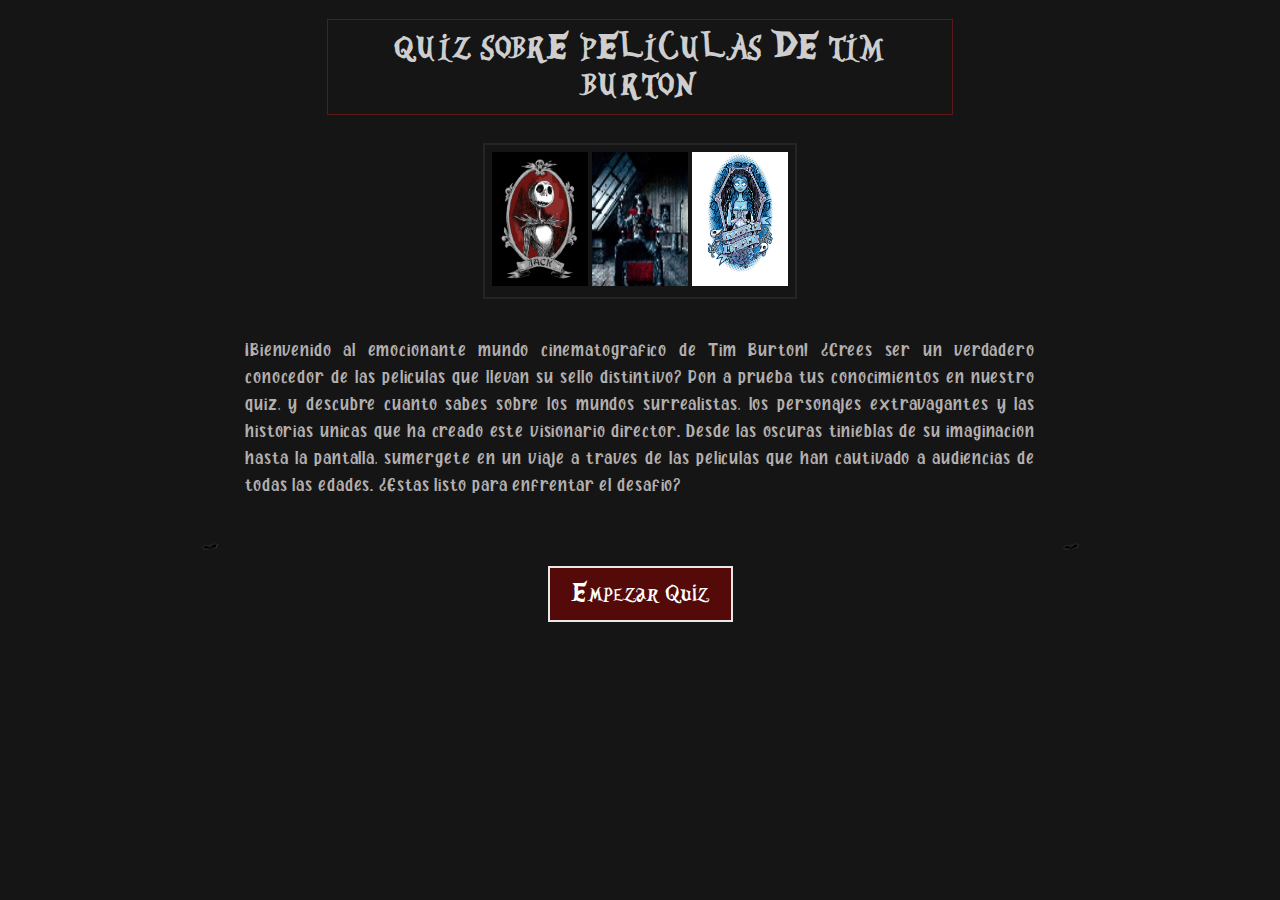
<file: index.html>
<!DOCTYPE html>
<html lang="es">
<head>
    <meta charset="UTF-8">
    <meta name="viewport" content="width=device-width, initial-scale=1.0">
    <title>Home Quiz</title>
    <link rel="stylesheet" href="style.css">
    <link rel="icon" type="image/x-icon" href="/assets/ataud.png">
</head>
<body>
    <h1 class="title">Quiz sobre peliculas de Tim Burton</h1>
    <section class="images-main">
        <img class="image" src="./assets/nightmare-before-christmas-phone-wallpaper-thypix-38.jpg" alt="foto-jack">
        <img class="image" src="./assets/pxfuel.jpg" alt="foto-jhonny">
        <img class="image" src="./assets/raf,750x1000,075,t,FFFFFF_97ab1c12de.u2.jpg" alt="foto-novia">

    </section>
    
    <p class="quiz-description">¡Bienvenido al emocionante mundo cinematografico de Tim Burton!
         ¿Crees ser un verdadero conocedor de las peliculas que llevan 
         su sello distintivo? Pon a prueba tus conocimientos en nuestro 
         quiz, y descubre cuanto sabes sobre los mundos surrealistas, los 
         personajes extravagantes y las historias unicas que ha creado este 
         visionario director. Desde las oscuras tinieblas de su imaginacion 
         hasta la pantalla, sumergete en un viaje a traves de las 
         peliculas que han cautivado a audiencias de todas las edades. 
         ¿Estas listo para enfrentar el desafio?</p>
    <div class="botonMurciegalo">
        <img class="murciegalo" src="/assets/halloween-1166_256.gif">
        <a class="button" href="./pages/quiz.html">Empezar Quiz</a>
        <img class="murciegalo" src="/assets/halloween-1166_256.gif">
    </div>     
    <script src="script.js"></script>
</body>
</html>
<!-- Negro (#151515): Para el fondo principal o encabezados.
Blanco (#cecece): Para el texto principal y los elementos de contraste.
Rojo sangre (#FF0000): Para destacar elementos importantes o botones.
Gris oscuro (#333333): Para el texto secundario o detalles.
Morado oscuro (#800080): Para acentuar elementos o iconos. -->
</file>
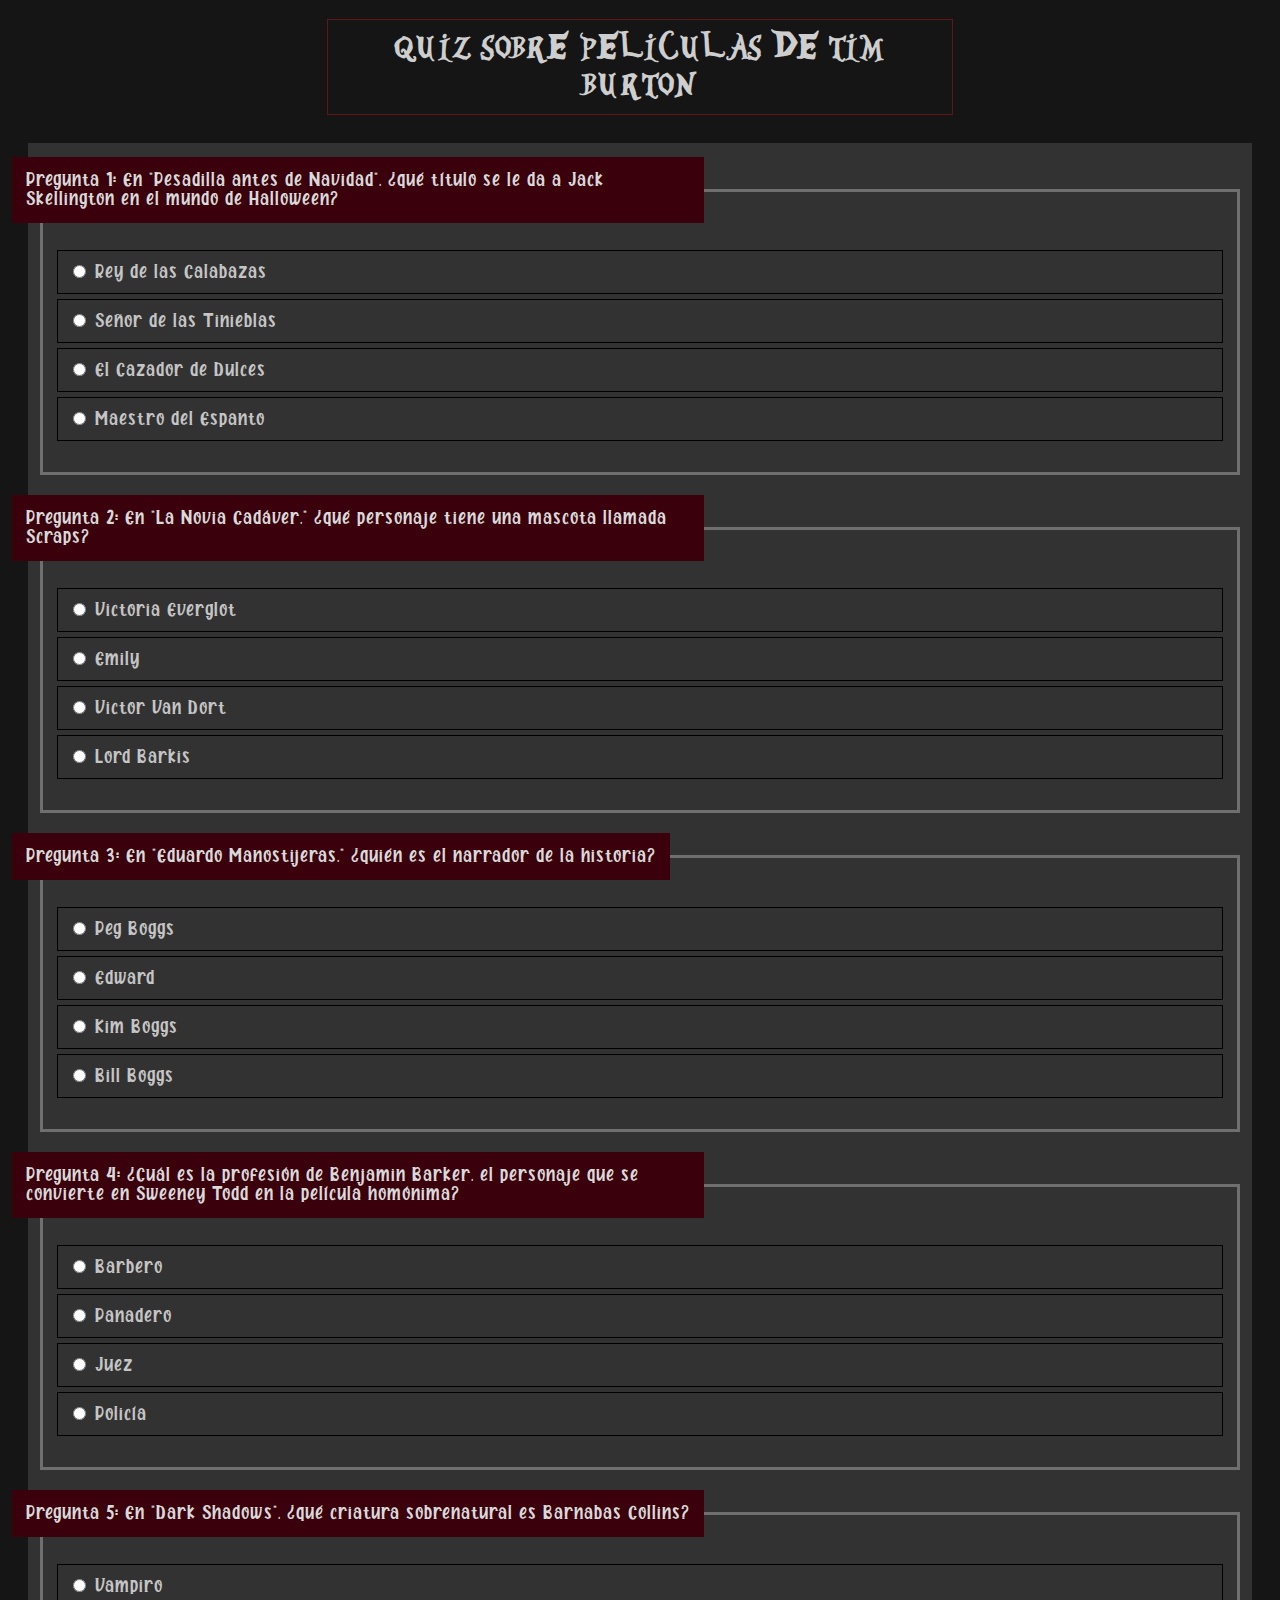
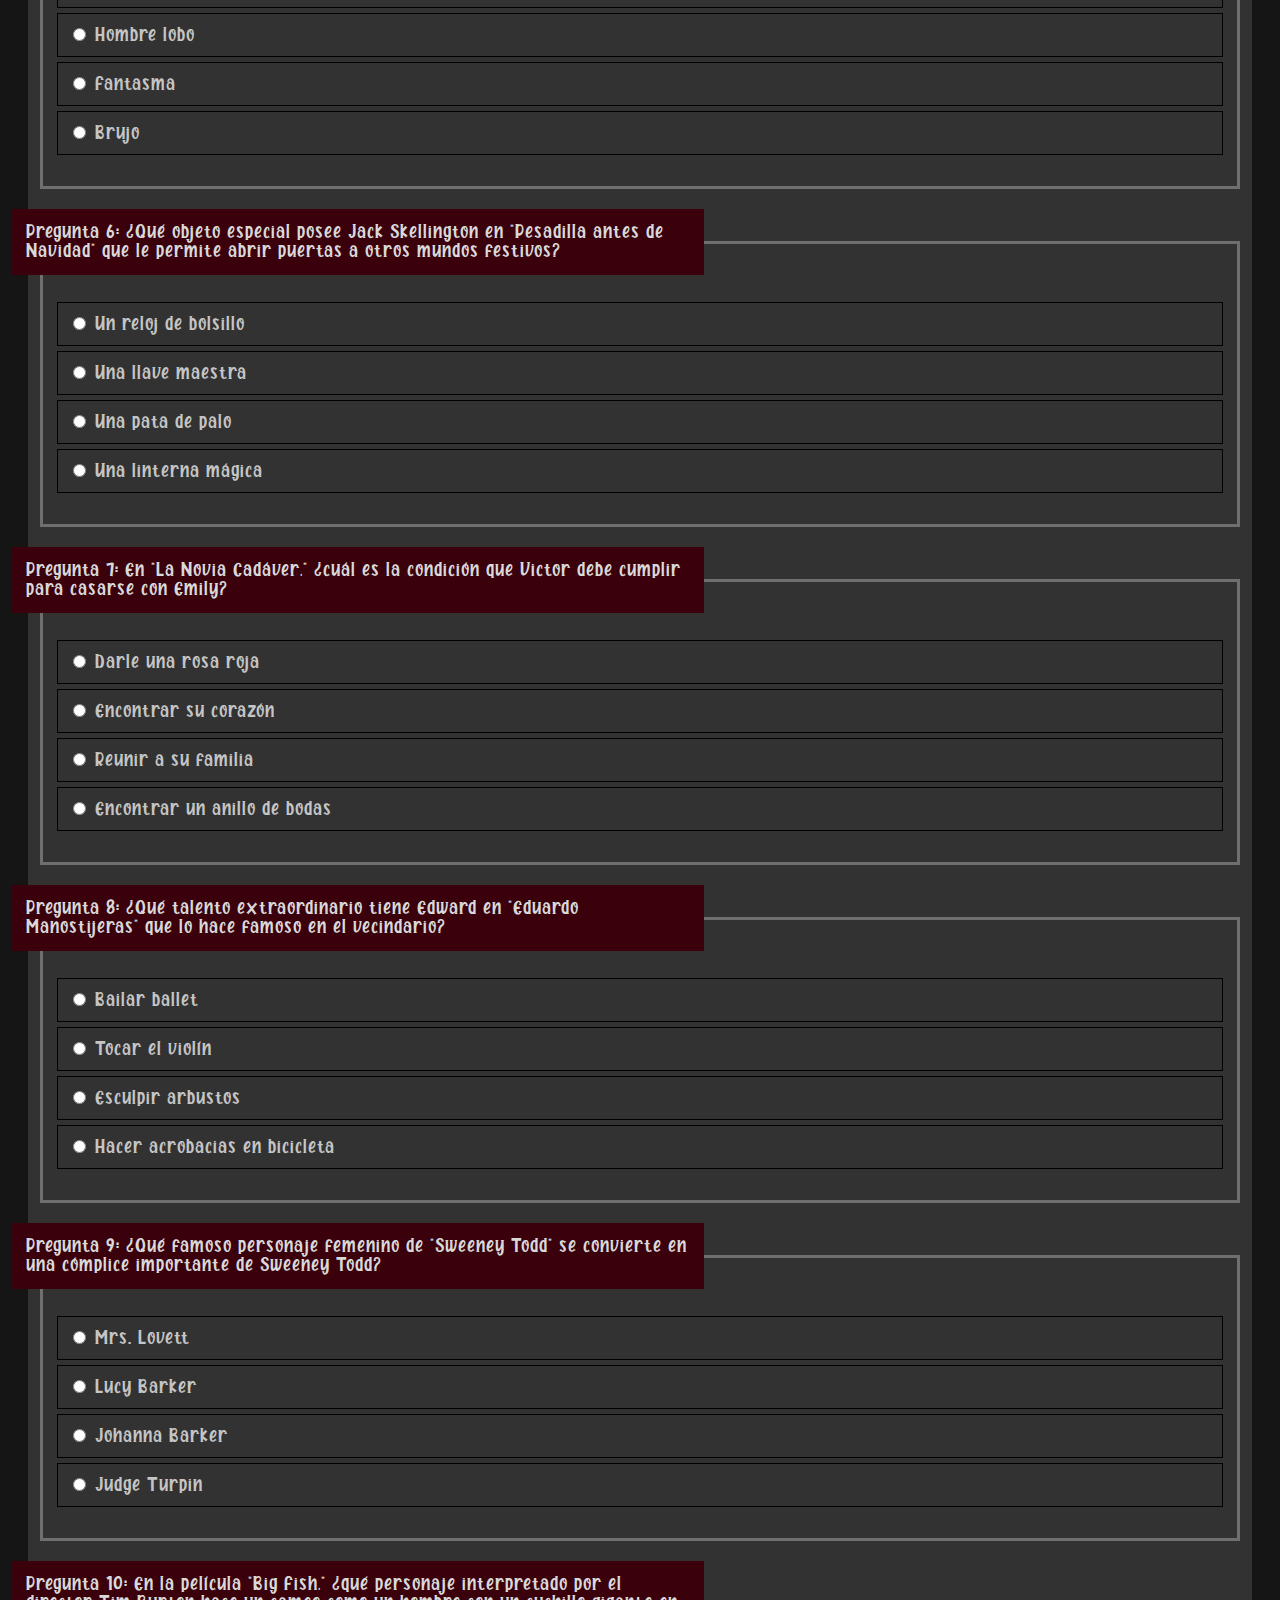
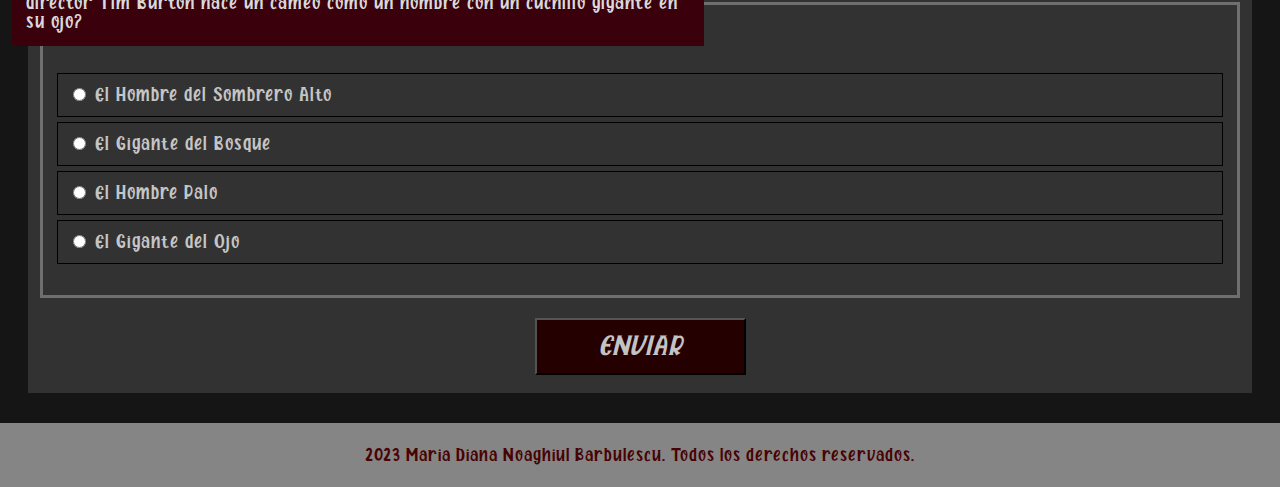
<file: pages/quiz.html>
<!-- Aquí solo va el formulario para el quiz -->
<!DOCTYPE html>
<html lang="en">
<head>
    <meta charset="UTF-8">
    <meta name="viewport" content="width=device-width, initial-scale=1.0">
    <title>Quiz Form</title>
    <link rel="stylesheet" href="../style.css">
    <link rel="icon" type="image/x-icon" href="./assets/calabaza.png">
    <audio autoplay src="../assets/let-the-mystery-unfold-122118.mp3"></audio>
</head>
<body>
    <main>
        <h1 class="title">Quiz sobre peliculas de Tim Burton</h1>
    <form id="formulario">
        
        <fieldset id="primeraPregunta" name="primeraPregunta">
            <legend id="pregunta1">Pregunta 1: En "Pesadilla antes de Navidad", 
                ¿qué título se le da a Jack Skellington en el mundo de Halloween?<br></legend>
    
            <label for="opcionCalabazas" id="respuesta1de1" name="respuesta1de1">
                <input type="radio" name="opcionesDel1" id="opcionCalabazas" value="correct">
                Rey de las Calabazas</label>
    
            <label for="opcionTinieblas" id="respuesta2de1" name="respuesta2de1">
                <input type="radio" name="opcionesDel1" id="opcionTinieblas">
                Señor de las Tinieblas
            </label>
    
            <label for="opcionCazador" id="respuesta3de1" name="respuesta3de1">
                <input type="radio" name="opcionesDel1" id="opcionCazador">
            El Cazador de Dulces</label>
    
            <label for="opcionMaestro" id="respuesta4de1" name="respuesta4de1">
                <input type="radio" name="opcionesDel1" id="opcionMaestro">
                Maestro del Espanto</label>
        </fieldset>
        <fieldset id="segundaPregunta" name="segundaPregunta">
            <legend id="pregunta2">Pregunta 2: En "La Novia Cadáver," 
                ¿qué personaje tiene una mascota llamada Scraps?<br></legend>

            <label for="opcionVictoria" id="respuesta1de2" name="respuesta1de2">
                <input type="radio" name="opcionesDel2" id="opcionVictoria">
                Victoria Everglot</label>

            <label for="opcionEmily" id="respuesta2de2" name="respuesta2de2">
                <input type="radio" name="opcionesDel2" id="opcionEmily"  value="correct">
                Emily</label>

            <label for="opcionVictor" id="respuesta3de2" name="respuesta3de2">
                <input type="radio" name="opcionesDel2" id="opcionVictor">
                Victor Van Dort</label>

            <label for="opcionLord" id="respuesta4de2" name="respuesta4de2">
                <input type="radio" name="opcionesDel2" id="opcionLord">
                Lord Barkis</label>

        </fieldset>
        <fieldset id="terceraPregunta" name="terceraPregunta">
            <legend id="pregunta3">Pregunta 3: En "Eduardo Manostijeras," 
                ¿quién es el narrador de la historia?<br></legend>

            <label for="opcionPeg" id="respuesta1de3" name="respuesta1de3">
                <input type="radio" name="opcionesDel3" id="opcionPeg">
                Peg Boggs</label>

            <label for="opcionEdward" id="respuesta2de3" name="respuesta2de3">
                <input type="radio" name="opcionesDel3" id="opcionEdward">
                Edward</label>

            <label for="opcionKim" id="respuesta3de3" name="respuesta3de3">
                <input type="radio" name="opcionesDel3" id="opcionKim"  value="correct">
                Kim Boggs</label>

            <label for="opcionBill" id="respuesta4de3" name="respuesta4de3">
                <input type="radio" name="opcionesDel3" id="opcionBill">
                Bill Boggs</label>

        </fieldset>
        <fieldset id="cuartaPregunta" name="cuartaPregunta">
            <legend id="pregunta4">Pregunta 4: ¿Cuál es la profesión de Benjamin Barker, el personaje que se 
                convierte en Sweeney Todd en la película homónima?<br></legend>
    
            <label for="opcionBarbero" id="respuesta1de4" name="respuesta1de4">
                <input type="radio" name="opcionesDel4" id="opcionBarbero"  value="correct">
                Barbero</label>
    
            <label for="opcionPanadero" id="respuesta2de4" name="respuesta2de4">
                <input type="radio" name="opcionesDel4" id="opcionPanadero">
                Panadero</label>
    
            <label for="opcionJuez" id="respuesta3de4" name="respuesta3de4">
                <input type="radio" name="opcionesDel4" id="opcionJuez">
                Juez</label>
    
            <label for="opcionPolicia" id="respuesta4de4" name="respuesta4de4">
                <input type="radio" name="opcionesDel4" id="opcionPolicia">
                Policía</label>

        </fieldset>
        <fieldset id="quintaPregunta" name="quintaPregunta">
            <legend id="pregunta5">Pregunta 5: En "Dark Shadows", 
                ¿qué criatura sobrenatural es Barnabas Collins?<br></legend>

            <label for="opcionVampiro" id="respuesta1de5" name="respuesta1de5">
                <input type="radio" name="opcionesDel5" id="opcionVampiro"  value="correct">
                Vampiro</label>

            <label for="opcionHombreLobo" id="respuesta2de5" name="respuesta2de5">
                <input type="radio" name="opcionesDel5" id="opcionHombreLobo">
                Hombre lobo</label>

            <label for="opcionFantasma" id="respuesta3de5" name="respuesta3de5">
                <input type="radio" name="opcionesDel5" id="opcionFantasma">
                Fantasma</label>

            <label for="opcionBrujo" id="respuesta4de5" name="respuesta4de5">
                <input type="radio" name="opcionesDel5" id="opcionBrujo">
                Brujo</label>

        </fieldset>
        <fieldset id="sextaPregunta" name="sextaPregunta">
            <legend id="pregunta6">Pregunta 6: ¿Qué objeto especial posee Jack Skellington en 
                "Pesadilla antes de Navidad" que le permite abrir puertas a otros mundos festivos?<br></legend>
    
            <label for="opcionReloj" id="respuesta1de6" name="respuesta1de6">
                <input type="radio" name="opcionesDel6" id="opcionReloj">
                Un reloj de bolsillo</label>
    
            <label for="opcionLlave" id="respuesta2de6" name="respuesta2de6">
                <input type="radio" name="opcionesDel6" id="opcionLlave"  value="correct">
                Una llave maestra</label>
    
            <label for="opcionPata" id="respuesta3de6" name="respuesta3de6">
                <input type="radio" name="opcionesDel6" id="opcionPata">
                Una pata de palo</label>
    
            <label for="opcionLinterna" id="respuesta4de6" name="respuesta4de6">
                <input type="radio" name="opcionesDel6" id="opcionLinterna">
                Una linterna mágica</label>

        </fieldset>
        <fieldset id="septimaPregunta" name="septimaPregunta">
            <legend id="pregunta7">Pregunta 7: En "La Novia Cadáver," ¿cuál es la condición que Victor debe 
                cumplir para casarse con Emily?<br></legend>
    
            <label for="opcionRosa" id="respuesta1de7" name="respuesta1de7">
                <input type="radio" name="opcionesDel7" id="opcionRosa">
                Darle una rosa roja</label>
    
            <label for="opcionEncontrar" id="respuesta2de7" name="respuesta2de7">
                <input type="radio" name="opcionesDel7" id="opcionEncontrar">
                Encontrar su corazón</label>
    
            <label for="opcionReunir" id="respuesta3de7" name="respuesta3de7">
                <input type="radio" name="opcionesDel7" id="opcionReunir">
                Reunir a su familia</label>
    
            <label for="opcionAnillo" id="respuesta4de7" name="respuesta4de7">
                <input type="radio" name="opcionesDel7" id="opcionAnillo"  value="correct">
                Encontrar un anillo de bodas</label>

        </fieldset>
        <fieldset id="octavaPregunta" name="octavaPregunta">
            <legend id="pregunta8">Pregunta 8: ¿Qué talento extraordinario tiene Edward en "Eduardo Manostijeras" 
                que lo hace famoso en el vecindario?<br></legend>
    
            <label for="opcionBallet" id="respuesta1de8" name="respuesta1de8">
                <input type="radio" name="opcionesDel8" id="opcionBallet">
                Bailar ballet</label>
    
            <label for="opcionViolin" id="respuesta2de8" name="respuesta2de8">
                <input type="radio" name="opcionesDel8" id="opcionViolin">
                Tocar el violín</label>
    
            <label for="opcionEsculpir" id="respuesta3de8" name="respuesta3de8">
                <input type="radio" name="opcionesDel8" id="opcionEsculpir"  value="correct">
                Esculpir arbustos</label>
    
            <label for="opcionAcrobacias" id="respuesta4de8" name="respuesta4de8">
                <input type="radio" name="opcionesDel8" id="opcionAcrobacias">
                Hacer acrobacias en bicicleta</label>

        </fieldset>
        <fieldset id="novenaPregunta" name="novenaPregunta">
            <legend id="pregunta9">Pregunta 9: ¿Qué famoso personaje femenino de "Sweeney Todd" se convierte 
                en una cómplice importante de Sweeney Todd?<br></legend>
    
            <label for="opcionLovett" id="respuesta1de9" name="respuesta1de9">
                <input type="radio" name="opcionesDel9" id="opcionLovett"  value="correct">
                Mrs. Lovett</label>
    
            <label for="opcionLucy" id="respuesta2de9" name="respuesta2de9">
                <input type="radio" name="opcionesDel9" id="opcionLucy">
                Lucy Barker</label>
    
            <label for="opcionJohanna" id="respuesta3de9" name="respuesta3de9">
                <input type="radio" name="opcionesDel9" id="opcionJohanna">
                Johanna Barker</label>
    
            <label for="opcionTurpin" id="respuesta4de9" name="respuesta4de9">
                <input type="radio" name="opcionesDel9" id="opcionTurpin">
                Judge Turpin</label>

        </fieldset>
        <fieldset id="decimaPregunta" name="decimaPregunta">
            <legend id="pregunta10">Pregunta 10: En la película "Big Fish," ¿qué personaje interpretado 
                por el director Tim Burton hace un cameo como un hombre con un cuchillo gigante en su ojo?<br></legend>
        
                <label for="opcionHombreSombrero" id="respuesta1de10" name="respuesta1de10">
                    <input type="radio" name="opcionesDel10" id="opcionHombreSombrero"  value="correct">
                    El Hombre del Sombrero Alto</label>
        
                <label for="opcionGiganteBosque" id="respuesta2de10" name="respuesta2de10">
                    <input type="radio" name="opcionesDel10" id="opcionGiganteBosque">
                    El Gigante del Bosque</label>
        
                <label for="opcionHombrePalo" id="respuesta3de10" name="respuesta3de10">
                    <input type="radio" name="opcionesDel10" id="opcionHombrePalo">
                    El Hombre Palo</label>
        
                <label for="opcionGiganteOjo" id="respuesta4de10" name="respuesta4de10">
                    <input type="radio" name="opcionesDel10" id="opcionGiganteOjo">
                    El Gigante del Ojo</label>

        </fieldset>
        <input type="submit" name="botonEnviar" id="botonEnviar" value="ENVIAR">
        </form>

    </main>
    <footer>
        <p>2023 Maria Diana Noaghiul Barbulescu. Todos los derechos reservados.</p>
    </footer>
    
    <script src="../script.js"></script>
</body>
</html>
</file>
<file: style.css>
/* Index.html estilos */
body {
    background-color: #151515;
    padding-left: 20px;
    padding-right: 20px;
}
@font-face {
    font-family:"AliciaWonderland";
    src: url(./fonts/Aliciawonderland-ZoM8.ttf);
    font-style: normal;
    font-weight: normal;
}
@font-face {
    font-family:"Midnight Minutes";
    src: url(./fonts/MidnightMinutes_DEMO.otf);
    font-style: normal;
    font-weight: normal;
}
.title{
    color: #cecece;
    text-align: center;
    border: 1px solid #5f1818;
    padding: 10px;
    font-family: "AliciaWonderland";
    max-width: 604px;
    margin: 0 auto;
    margin-bottom: 28px;
    margin-top: 19px;
    text-transform: uppercase;
    font-size: xx-large;
}
.quiz-description{
    color: #b3afaf;
    max-width: 790px;
    text-align: justify;
    margin: 0 auto;
    margin-bottom: 22px;
    margin-top: 38px;
    font-size: medium;
    font-family: "halloween day's";
    font-size: large;
    letter-spacing: 0.9px;
    line-height: 27px;
  
}
.button{
    background-color: #550a0a;
    color: white;
    text-decoration: none;
    padding: 12px 22px;
    border: 2px solid #e8e8e8;
    font-size: x-large;
    display: flex;
    justify-content: center;
    margin:45px auto;
    max-width: fit-content;
    font-family: "AliciaWonderland";
}
.button:hover{
    background-color: #a30101;
    scale: 1.05;
}
.images-main{
    padding: 7px;
    border: 2px solid #252525;
    margin: 0 auto;
    width: fit-content;
}
.image{
    width: 96px;
    align-items: center;
    height: 134px;
   
}
.botonMurciegalo{
    display: flex;

}
.murciegalo{
    display: block;
    margin: 0 auto;
    border-radius: 54%;
    width: 50px;
    height: 50px;
}

/* Quiz estilos */
form{
    background-color: #323232;
    padding-bottom: 4px;
}
fieldset{
    padding: 14px;
    margin: 12px;
    border: 3px solid #6f6f6f;
}
@font-face {
    font-family: "halloween day's" ;
    src: url(./fonts/halloween\ day\'s.ttf);
}
legend{
    margin-bottom: 13px;
    text-align: initial;
    line-height: 19px;
    background-color: #3a000c;
    padding: 14px;
    margin-left: -45px;
    margin-right: -4px;
    color: #d9d9d9;
    font-family: "halloween day's";
    font-size: larger;
    letter-spacing: 1px;
}
label{
    display: block;
    margin-bottom: 5px;
    border: 1px solid black;
    padding: 10px;
    color: #c5c5c5;
    font-family: "halloween day's";
    letter-spacing: 1px;
}
label:hover{
    background-color: #4e4c4c;
}
input [type="radio"]{
    display: none;
}


footer{
    background-color: rgb(133, 133, 133);
    display: flex;
    padding: 26px;
    padding-top: 3px;
    padding-bottom: 3px;
    margin: -36px;
    margin-top: 30px;
    font-size: medium;
    color: #480202;
    font-family: "halloween day's";
    letter-spacing: 1px;
    text-align: center;

}
#botonEnviar{
    padding: 14px;
    background-color: #250000;
    color: #c3c3c3;
    font-family: "halloween day's";
    letter-spacing: 1px;
    font-size: larger;
    display: block;
    margin: 0 auto;
    margin-bottom: 14px;
    width: 80%;
}
#botonEnviar:hover{
    background-color: #a30101;
    color: #ffffff;
}

/* Media querys */
@media screen and (min-width: 768px) {
    form{
        padding-top: 2px;
    }
    fieldset{
        padding-bottom: 26px;
        margin-bottom: 20px;
    }
    legend{
        max-width: 664px;
    }
    label{
        max-width: none;
        font-size: larger;
    }
    #botonEnviar{
        font-size: 28px;
        padding: 10px;
        font-style: italic;
        max-width: 211px;
    }
    footer{
        font-size: 18px;
        display: flow;
    }
}

@media screen and (min-width: 1366px) {
    form{
        margin-bottom: 52px;
    } 
    legend{
        min-width: 1211px;
        font-size: 28px;
        line-height: 39px;
        padding: 20px;
    }
    label{
        font-size: x-large;
        letter-spacing: 2px;
        min-width: 1228px;
    }
    #botonEnviar{
        min-width: 299px;
        font-size: xx-large;
        padding: 22px;
        font-style: italic;
    }
    footer{
        font-size: 28px;
        display: flow;
    }
}
</file>
